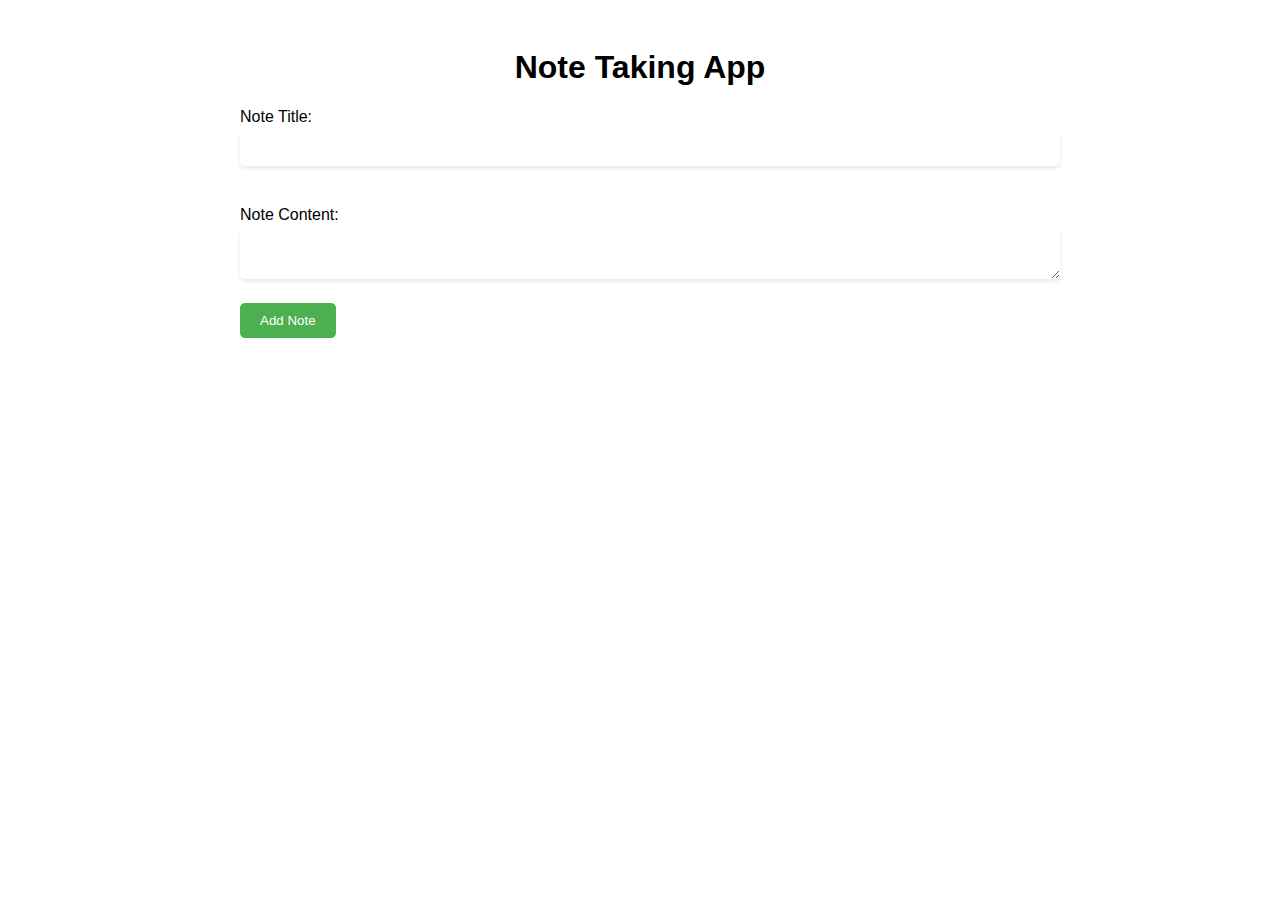
<file: note_taking/index.html>
<!DOCTYPE html>
<html>
  <head>
    <title>Note Taking App</title>
    <meta name="viewport" content="width=device-width, initial-scale=1.0">
    <link rel="stylesheet" href="style.css">
  </head>
  <body>
    <div class="container">
      <h1>Note Taking App</h1>
      <form class="note-form">
        <label for="note-title">Note Title:</label>
        <input type="text" id="note-title" name="note-title">
        <label for="note-content">Note Content:</label>
        <textarea id="note-content" name="note-content"></textarea>
        <button type="submit">Add Note</button>
      </form>
      <div class="note-cards"></div>
    </div>
    <script src="script.js"></script>
  </body>
</html>
</file>
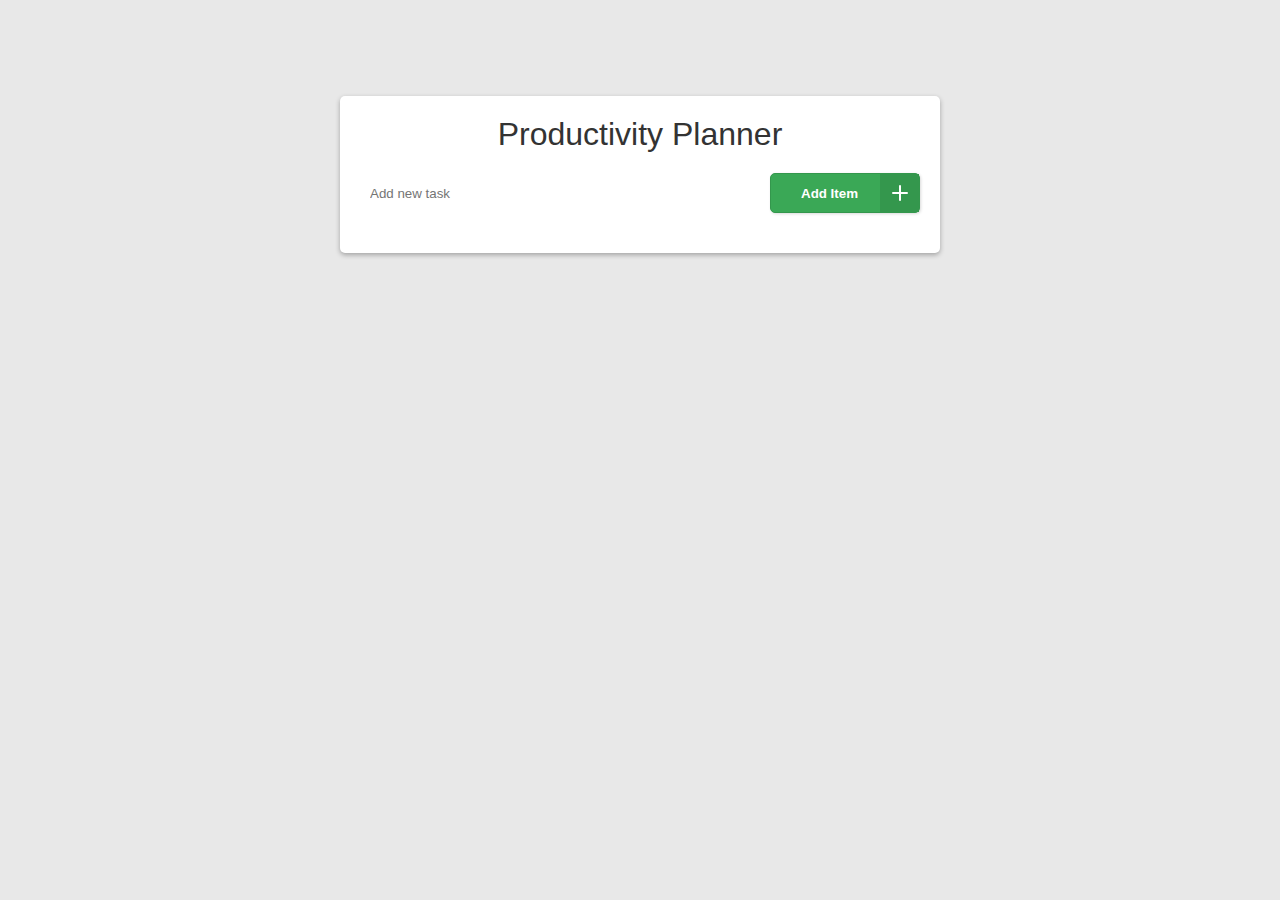
<file: todo_app/index.html>
<!DOCTYPE html>
<html>
  <head>
    <title>TODO App</title>
    <link rel="stylesheet" href="style.css">
    <script defer src="script.js"></script>
  </head>
  <body>
    <div class="con">
    <div class="container">
      <h1>Productivity Planner</h1>
      <form class="form">
             <input type="text" class="input" placeholder="Add new task">
                    
            <button type="button" class="button btn-add">
                <span class="button__text">Add Item</span>
                <span class="button__icon"><svg xmlns="http://www.w3.org/2000/svg" width="24" viewBox="0 0 24 24" stroke-width="2" stroke-linejoin="round" stroke-linecap="round" stroke="currentColor" height="24" fill="none" class="svg"><line y2="19" y1="5" x2="12" x1="12"></line><line y2="12" y1="12" x2="19" x1="5"></line></svg></span>
            </button>
      </form>

      <ul class="tasks">
        <!-- <li>
          <input type="checkbox">
          <span>Task 1</span>
          <button class="noselect btn-delete" data-value="Task 1"><span class="text">Delete</span><span class="icon"><svg xmlns="http://www.w3.org/2000/svg" width="24" height="24" viewBox="0 0 24 24"><path d="M24 20.188l-8.315-8.209 8.2-8.282-3.697-3.697-8.212 8.318-8.31-8.203-3.666 3.666 8.321 8.24-8.206 8.313 3.666 3.666 8.237-8.318 8.285 8.203z"></path></svg></span></button>
        </li> -->
        <!-- <li>
          <input type="checkbox">
          <span>Task 3</span>
        
        <button class="noselect btn-delete"><span class="text">Delete</span><span class="icon"><svg xmlns="http://www.w3.org/2000/svg" width="24" height="24" viewBox="0 0 24 24"><path d="M24 20.188l-8.315-8.209 8.2-8.282-3.697-3.697-8.212 8.318-8.31-8.203-3.666 3.666 8.321 8.24-8.206 8.313 3.666 3.666 8.237-8.318 8.285 8.203z"></path></svg></span></button>
        </li> -->
      </ul>
    </div>
  </div>

  </body>
</html>
</file>
<file: note_taking/style.css>
body {
    font-family: Arial, sans-serif;
  }
  
  .container {
    max-width: 800px;
    margin: 0 auto;
    padding: 20px;
  }
  
  h1 {
    text-align: center;
  }
  
  .note-form label {
    display: block;
    margin-top: 20px;
  }
  
  .note-form input,
  .note-form textarea {
    width: 100%;
    padding: 10px;
    margin-top: 5px;
    margin-bottom: 20px;
    border-radius: 5px;
    border: none;
    box-shadow: 0 2px 4px rgba(0,0,0,0.1);
  }
  
  .note-form button {
    background-color: #4CAF50;
    color: white;
    padding: 10px 20px;
    border: none;
    border-radius: 5px;
    cursor: pointer;
  }
  
  .note-cards {
    display: grid;
    grid-template-columns: repeat(auto-fit, minmax(250px, 1fr));
    grid-gap: 20px;
    margin-top: 50px;
  }
  
  .note-card {
    border-radius: 5px;
    border: 1px solid #ddd;
    padding: 10px;
    box-shadow: 0 2px 4px rgba(0,0,0,0.1);
  }
  
  .note-card h2 {
    margin-top: 0;
  }
  
  .note-card p {
    margin-bottom: 0;
  }
  
  .note-card button {
    background-color: #f44336;
    color: white;
    border: none;
    border-radius: 5px;
    cursor: pointer;
    margin-right: 10px;
  }
  
  .note-card button.edit {
    background-color: #2196F3;
  }
  
  .note-card button.edit:hover {
    background-color: #0d8bf2;
  }
</file>
<file: todo_app/style.css>
* {
    box-sizing: border-box;
    margin: 0;
    padding: 0;
  }
  
  body {
    font-family:  sans-serif;
    background-color: #e8e8e8;
    
}
.con{
    margin-top: 6rem;
}
  
  .container {

    margin-top: 6rem;
    max-width: 600px;

    margin: 0 auto;
    padding: 20px;
    background-color: #fff;
    border-radius: 5px;
    box-shadow: 0 2px 5px rgba(0, 0, 0, 0.3);
  }
  
  h1 {
    text-align: center;
    /* text-transform: uppercase; */
    margin-bottom: 20px;
    color: #333;
    font-weight: 500;
  }
  
  form {
    display: flex;
    margin-bottom: 20px;
  }
  
  input[type="text"] {
    flex-grow: 1;
    padding: 10px;
    border: none;
    border-radius: 5px;
    margin-right: 10px;
  }
  
  button[type="submit"] {
    padding: 10px 20px;
    background-color: #008080;
    color: #fff;
    border: none;
    border-radius: 5px;
    cursor: pointer;
  }
  
  ul.tasks {
    list-style: none;
    padding: 0;
  }
  
  li {
    display: flex;
    align-items: center;
    margin-bottom: 10px;
    border-radius: 5px;
    padding: 10px;
    box-shadow: 0 2px 5px rgba(0, 0, 0, 0.1);
  }
  
  li input[type="checkbox"] {
    margin-right: 10px;
  }
  
  li span {
    flex-grow: 1;
    margin-right: 10px;
  }
  
  li button {
    background-color: #e74c3c;
    color: #fff;
    border: none;
    border-radius: 5px;
    padding: 5px 10px;
    cursor: pointer;
  }
  
  button {
    width: 150px;
    height: 50px;
    cursor: pointer;
    display: -webkit-box;
    display: -ms-flexbox;
    display: flex;
    -webkit-box-align: center;
        -ms-flex-align: center;
            align-items: center;
    background: red;
    border: none;
    border-radius: 5px;
    -webkit-box-shadow: 1px 1px 3px rgba(0,0,0,0.15);
            box-shadow: 1px 1px 3px rgba(0,0,0,0.15);
    background: #e62222;
   }
   
   button, button span {
    -webkit-transition: 200ms;
    transition: 200ms;
   }
   
   button .text {
    -webkit-transform: translateX(10px);
        -ms-transform: translateX(10px);
            transform: translateX(10px);
    color: white;
    font-weight: bold;
   }
   
   button .icon {
    position: absolute;
    border-left: 1px solid #c41b1b;
    -webkit-transform: translateX(100px);
        -ms-transform: translateX(100px);
            transform: translateX(100px);
    height: 40px;
    width: 40px;
    display: -webkit-box;
    display: -ms-flexbox;
    display: flex;
    -webkit-box-align: center;
        -ms-flex-align: center;
            align-items: center;
    -webkit-box-pack: center;
        -ms-flex-pack: center;
            justify-content: center;
   }
   
   button svg {
    width: 15px;
    fill: #eee;
   }
   
   button:hover {
    background: #ff3636;
   }
   
   button:hover .text {
    color: transparent;
   }
   
   button:hover .icon {
    width: 150px;
    border-left: none;
    -webkit-transform: translateX(0);
        -ms-transform: translateX(0);
            transform: translateX(0);
   }
   
   button:focus {
    outline: none;
   }
   
   button:active .icon svg {
    -webkit-transform: scale(0.8);
        -ms-transform: scale(0.8);
            transform: scale(0.8);
   }


   /*BTN ADD  */
   .button {
  position: relative;
  width: 150px;
  height: 40px;
  cursor: pointer;
  display: flex;
  align-items: center;
  border: 1px solid #34974d;
  background-color: #3aa856;
}

.button, .button__icon, .button__text {
  transition: all 0.3s;
}

.button .button__text {
  transform: translateX(30px);
  color: #fff;
  font-weight: 600;
}

.button .button__icon {
  position: absolute;
  transform: translateX(109px);
  height: 100%;
  width: 39px;
  background-color: #34974d;
  display: flex;
  align-items: center;
  justify-content: center;
}

.button .svg {
  width: 30px;
  stroke: #fff;
}

.button:hover {
  background: #34974d;
}

.button:hover .button__text {
  color: transparent;
}

.button:hover .button__icon {
  width: 148px;
  transform: translateX(0);
}

.button:active .button__icon {
  background-color: #2e8644;
}

.button:active {
  border: 1px solid #2e8644;
}
</file>
